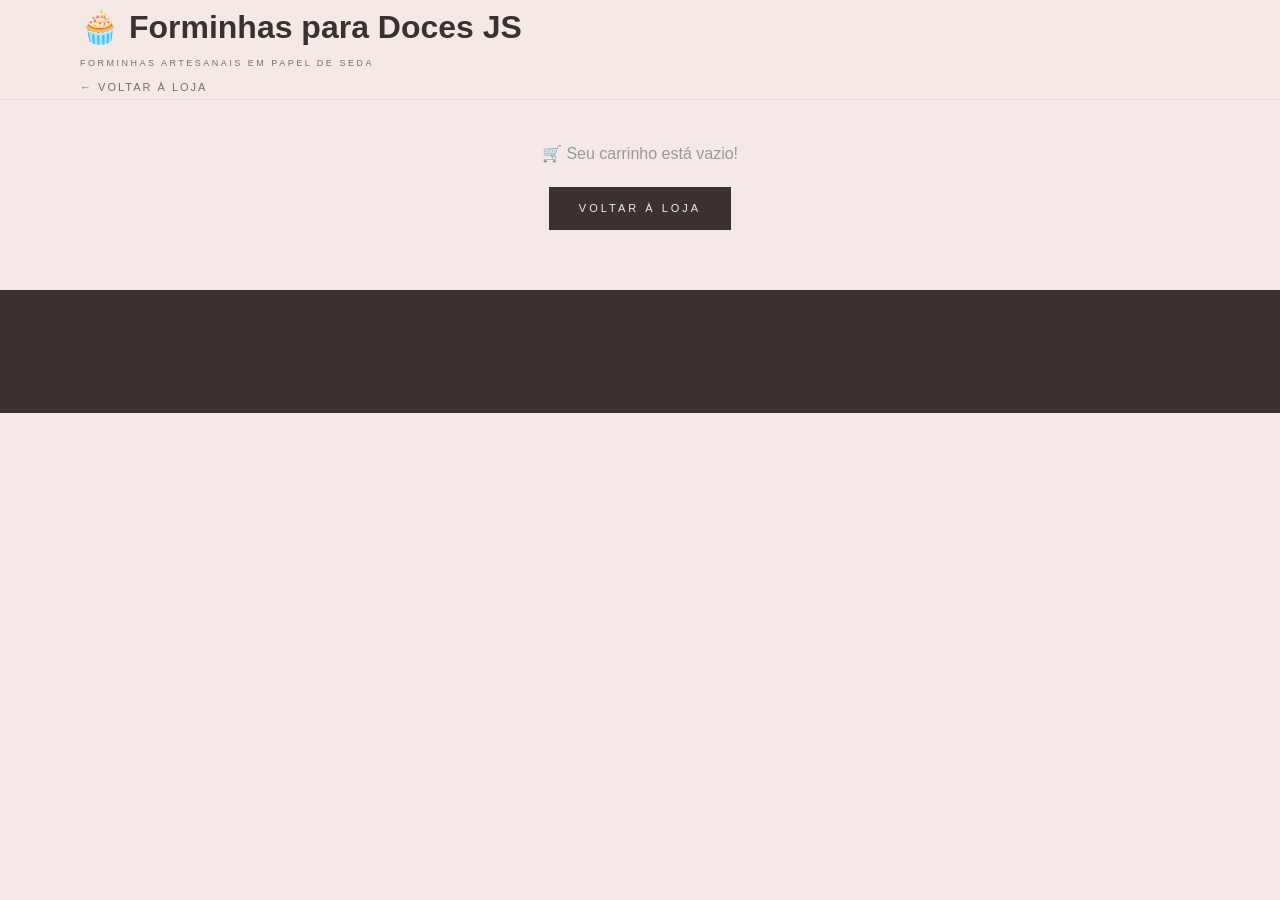
<file: finalizar-compra.html>
<!DOCTYPE html>
<html lang="pt-BR">
<head>
    <meta charset="UTF-8">
    <meta name="viewport" content="width=device-width, initial-scale=1.0">
    <title>Finalizar Compra - Forminhas JS</title>
    <link rel="stylesheet" href="style.css">
    <style>
        .checkout-wrapper {
            max-width: 900px;
            margin: 40px auto;
            padding: 0 20px;
            display: grid;
            grid-template-columns: 1fr 1fr;
            gap: 40px;
        }

        @media (max-width: 768px) {
            .checkout-wrapper {
                grid-template-columns: 1fr;
                gap: 20px;
                margin: 20px auto;
            }
        }

        .checkout-section {
            background: #fff;
            border: 2px solid #DCDDDA;
            padding: 30px;
        }

        .checkout-section h2 {
            font-size: 20px;
            font-weight: normal;
            letter-spacing: 1px;
            margin-bottom: 25px;
            padding-bottom: 15px;
            border-bottom: 2px solid #DCDDDA;
            background: linear-gradient(135deg, #BFD99C 0%, #A2D9AE 100%);
            -webkit-background-clip: text;
            -webkit-text-fill-color: transparent;
            background-clip: text;
        }

        .form-group {
            margin-bottom: 18px;
        }

        .form-group label {
            display: block;
            font-size: 12px;
            letter-spacing: 1px;
            text-transform: uppercase;
            color: #333;
            margin-bottom: 6px;
        }

        .form-group input,
        .form-group select {
            width: 100%;
            padding: 12px 15px;
            border: 2px solid #DCDDDA;
            font-family: 'Georgia', serif;
            font-size: 13px;
            background: #fff;
            color: #333;
            transition: 0.3s;
        }

        .form-group input:focus,
        .form-group select:focus {
            outline: none;
            border-color: #BFD99C;
        }

        .form-row {
            display: grid;
            grid-template-columns: 1fr 1fr;
            gap: 15px;
        }

        .cep-wrapper {
            display: flex;
            gap: 10px;
            align-items: flex-end;
        }

        .cep-wrapper input {
            flex: 1;
        }

        .btn-cep {
            background: linear-gradient(135deg, #BFD99C 0%, #A2D9AE 100%);
            color: #fff;
            border: none;
            padding: 12px 18px;
            cursor: pointer;
            font-family: 'Georgia', serif;
            font-size: 12px;
            letter-spacing: 1px;
            white-space: nowrap;
            text-transform: uppercase;
        }

        .pagamento-opcoes {
            display: flex;
            flex-direction: column;
            gap: 12px;
            margin-top: 5px;
        }

        .pagamento-opcao {
            display: flex;
            align-items: center;
            gap: 12px;
            padding: 15px;
            border: 2px solid #DCDDDA;
            cursor: pointer;
            transition: 0.3s;
        }

        .pagamento-opcao:hover {
            border-color: #BFD99C;
        }

        .pagamento-opcao.selecionado {
            border-color: #BFD99C;
            background: #f9fdf4;
        }

        .pagamento-opcao input[type="radio"] {
            accent-color: #BFD99C;
            width: 16px;
            height: 16px;
        }

        .pagamento-opcao label {
            font-size: 14px;
            cursor: pointer;
            display: flex;
            align-items: center;
            gap: 8px;
        }

        /* ===== RESUMO DO PEDIDO ===== */
        .resumo-itens {
            display: flex;
            flex-direction: column;
            gap: 12px;
            margin-bottom: 20px;
            max-height: 300px;
            overflow-y: auto;
        }

        .resumo-item {
            display: flex;
            justify-content: space-between;
            align-items: center;
            padding: 12px 0;
            border-bottom: 1px solid #DCDDDA;
            font-size: 14px;
        }

        .resumo-item-nome {
            flex: 1;
        }

        .resumo-item-nome span {
            display: block;
            font-size: 11px;
            color: #999;
            margin-top: 3px;
        }

        .resumo-item-preco {
            font-weight: bold;
            background: linear-gradient(135deg, #BFD99C 0%, #A2D9AE 100%);
            -webkit-background-clip: text;
            -webkit-text-fill-color: transparent;
            background-clip: text;
        }

        .resumo-vazio {
            text-align: center;
            color: #999;
            font-style: italic;
            padding: 20px 0;
        }

        .resumo-total {
            display: flex;
            justify-content: space-between;
            align-items: center;
            padding: 15px 0;
            border-top: 2px solid #DCDDDA;
            font-size: 18px;
            font-weight: bold;
        }

        .resumo-total-valor {
            background: linear-gradient(135deg, #BFD99C 0%, #A2D9AE 100%);
            -webkit-background-clip: text;
            -webkit-text-fill-color: transparent;
            background-clip: text;
            font-size: 22px;
        }

        .btn-confirmar {
            width: 100%;
            background: linear-gradient(135deg, #BFD99C 0%, #A2D9AE 100%);
            color: #fff;
            border: none;
            padding: 16px;
            font-size: 14px;
            letter-spacing: 2px;
            text-transform: uppercase;
            cursor: pointer;
            font-family: 'Georgia', serif;
            margin-top: 20px;
            transition: 0.3s;
        }

        .btn-confirmar:hover {
            opacity: 0.9;
            transform: translateY(-2px);
            box-shadow: 0 8px 20px rgba(191, 217, 156, 0.4);
        }

        .btn-confirmar:disabled {
            opacity: 0.6;
            cursor: not-allowed;
            transform: none;
        }

        .voltar-link {
            display: inline-block;
            margin: 20px 0 0 0;
            font-size: 13px;
            color: #999;
            text-decoration: none;
            letter-spacing: 1px;
        }

        .voltar-link:hover {
            color: #BFD99C;
        }

        /* ===== TELA DE SUCESSO ===== */
        #telaSucesso {
            display: none;
            max-width: 600px;
            margin: 80px auto;
            padding: 60px 40px;
            text-align: center;
            border: 2px solid #DCDDDA;
        }

        #telaSucesso .sucesso-icone {
            font-size: 60px;
            margin-bottom: 20px;
        }

        #telaSucesso h2 {
            font-size: 28px;
            font-weight: normal;
            background: linear-gradient(135deg, #BFD99C 0%, #A2D9AE 100%);
            -webkit-background-clip: text;
            -webkit-text-fill-color: transparent;
            background-clip: text;
            margin-bottom: 15px;
        }

        #telaSucesso p {
            color: #666;
            font-size: 15px;
            margin-bottom: 10px;
            line-height: 1.8;
        }

        #numeroPedido {
            font-size: 22px;
            font-weight: bold;
            background: linear-gradient(135deg, #BFD99C 0%, #A2D9AE 100%);
            -webkit-background-clip: text;
            -webkit-text-fill-color: transparent;
            background-clip: text;
            display: block;
            margin: 20px 0;
        }

        .msg-erro {
            background: #fff0f0;
            border: 1px solid #ffcccc;
            color: #cc0000;
            padding: 12px 15px;
            font-size: 13px;
            margin-top: 10px;
            display: none;
        }

        .msg-carregando {
            text-align: center;
            color: #999;
            font-style: italic;
            font-size: 13px;
            margin-top: 10px;
            display: none;
        }

        .carrinho-vazio-aviso {
            text-align: center;
            padding: 60px 20px;
            color: #999;
        }

        .carrinho-vazio-aviso p {
            font-size: 16px;
            margin-bottom: 20px;
        }
    </style>
</head>
<body>

    <!-- HEADER -->
    <header>
        <div class="container">
            <div class="logo">
                <h1>🧁 Forminhas para Doces JS</h1>
                <p class="tagline">Forminhas Artesanais em Papel de Seda</p>
            </div>
            <nav>
                <ul>
                    <li><a href="index.html">← Voltar à Loja</a></li>
                </ul>
            </nav>
        </div>
    </header>

    <!-- CONTEÚDO PRINCIPAL -->
    <div id="conteudoPrincipal">

        <!-- CARRINHO VAZIO -->
        <div id="carrinhoVazioAviso" class="carrinho-vazio-aviso" style="display:none">
            <p>🛒 Seu carrinho está vazio!</p>
            <a href="index.html" class="btn-primary" style="display:inline-block; text-decoration:none; padding: 12px 30px;">
                Voltar à Loja
            </a>
        </div>

        <!-- FORMULÁRIO DE CHECKOUT -->
        <div id="checkoutForm">
            <div class="checkout-wrapper">

                <!-- COLUNA ESQUERDA: DADOS DO CLIENTE -->
                <div>
                    <div class="checkout-section">
                        <h2>✦ Seus Dados</h2>

                        <div class="form-group">
                            <label>Nome Completo *</label>
                            <input type="text" id="nome" placeholder="Seu nome completo" required>
                        </div>

                        <div class="form-row">
                            <div class="form-group">
                                <label>Email *</label>
                                <input type="email" id="email" placeholder="seu@email.com" required>
                            </div>
                            <div class="form-group">
                                <label>WhatsApp *</label>
                                <input type="tel" id="telefone" placeholder="(11) 99999-9999" required>
                            </div>
                        </div>
                    </div>

                    <br>

                    <div class="checkout-section">
                        <h2>✦ Endereço de Entrega</h2>

                        <div class="form-group">
                            <label>CEP *</label>
                            <div class="cep-wrapper">
                                <input type="text" id="cep" placeholder="00000-000" maxlength="9">
                                <button class="btn-cep" onclick="buscarCEP()">Buscar</button>
                            </div>
                        </div>
                        <!-- Adicione isso APÓS o botão de Buscar CEP, antes do campo Endereço -->
                        <div class="form-group" id="enderecosSalvosGrupo" style="display:none;">
                            <label>Endereços Salvos</label>
                            <select id="enderecoSalvo" class="endereco-select">
                                <option value="">-- Selecione um endereço salvo --</option>
                            </select>
                        </div>
                        <div class="form-group">
                            <label>Endereço *</label>
                            <input type="text" id="endereco" placeholder="Rua, Avenida...">
                        </div>

                        <div class="form-row">
                            <div class="form-group">
                                <label>Número *</label>
                                <input type="text" id="numero" placeholder="123">
                            </div>
                            <div class="form-group">
                                <label>Bairro *</label>
                                <input type="text" id="bairro" placeholder="Seu bairro">
                            </div>
                        </div>

                        <div class="form-row">
                            <div class="form-group">
                                <label>Cidade *</label>
                                <input type="text" id="cidade" placeholder="Sua cidade">
                            </div>
                            <div class="form-group">
                                <label>Estado *</label>
                                <input type="text" id="estado" placeholder="SP" maxlength="2">
                            </div>
                        </div>
                    </div>

                    <br>

                    <div class="checkout-section">
                        <h2>✦ Forma de Pagamento</h2>

                        <div class="pagamento-opcoes">
                            <div class="pagamento-opcao selecionado" onclick="selecionarPagamento(this, 'pix')">
                                <input type="radio" name="pagamento" value="pix" checked>
                                <label>💚 Pix — à vista com desconto</label>
                            </div>
                            <div class="pagamento-opcao" onclick="selecionarPagamento(this, 'boleto')">
                                <input type="radio" name="pagamento" value="boleto">
                                <label>📄 Boleto Bancário</label>
                            </div>
                            <div class="pagamento-opcao" onclick="selecionarPagamento(this, 'cartao')">
                                <input type="radio" name="pagamento" value="cartao">
                                <label>💳 Cartão de Crédito/Débito</label>
                            </div>
                        </div>
                    </div>
                </div>

                <!-- COLUNA DIREITA: RESUMO DO PEDIDO -->
                <div>
                    <div class="checkout-section">
                        <h2>✦ Resumo do Pedido</h2>

                        <div class="resumo-itens" id="resumoItens">
                            <p class="resumo-vazio">Carregando carrinho...</p>
                        </div>

                        <div class="resumo-total">
                            <span>Total</span>
                            <span class="resumo-total-valor">R$ <span id="resumoTotal">0,00</span></span>
                        </div>

                        <div class="msg-erro" id="msgErro"></div>
                        <div class="msg-carregando" id="msgCarregando">⏳ Salvando seu pedido...</div>

                        <button class="btn-confirmar" id="btnConfirmar" onclick="confirmarPedido()">
                            Confirmar Pedido
                        </button>

                        <a href="index.html" class="voltar-link">← Continuar comprando</a>
                    </div>
                </div>

            </div>
        </div>
    </div>

    <!-- TELA DE SUCESSO -->
    <div id="telaSucesso">
        <div class="sucesso-icone">🎉</div>
        <h2>Pedido Confirmado!</h2>
        <p>Obrigado pela sua compra! Em breve entraremos em contato pelo WhatsApp para combinar os detalhes.</p>
        <span id="numeroPedido"></span>
        <p style="font-size: 13px; color: #aaa;">Guarde esse número para acompanhar seu pedido.</p>
        <br>
        <a href="index.html" class="btn-primary" style="display:inline-block; text-decoration:none; padding: 12px 30px;">
            Voltar à Loja
        </a>
    </div>

    <footer>
        <div class="container">
            <p>&copy; 2026 Forminhas JS - Todos os direitos reservados</p>
        </div>
    </footer>

    <script src="checkout.js"></script>
</body>
</html>
</file>
<file: style.css>
/* ========== RESET & ROOT ========== */
*, *::before, *::after {
    margin: 0;
    padding: 0;
    box-sizing: border-box;
}

:root {
    --rosa:        #ECC5C6;
    --rosa-deep:   #d4a5a6;
    --azul:        #8A9DB1;
    --azul-deep:   #6b82a0;
    --cinza:       #C1C0C2;
    --caqui:       #837D68;
    --fundo:       #F5E9E7;
    --fundo-alt:   #fdf7f5;
    --branco:      #FFFFFF;
    --texto:       #3a3230;
    --texto-light: #7a6e6b;

    --font-script:  'Cormorant Garamond', Georgia, serif;
    --font-display: 'Playfair Display', Georgia, serif;
    --font-body:    'Lato', sans-serif;

    --shadow-soft: 0 4px 30px rgba(140, 90, 90, 0.08);
    --shadow-card: 0 8px 40px rgba(140, 90, 90, 0.12);
    --transition:  0.35s cubic-bezier(0.4, 0, 0.2, 1);
}

html {
    scroll-padding-top: 90px;
    scroll-behavior: smooth;
}

body {
    font-family: var(--font-body);
    background-color: var(--fundo);
    color: var(--texto);
    line-height: 1.7;
    padding-top: 80px;
    overflow-x: hidden;
}

.container {
    max-width: 1200px;
    margin: 0 auto;
    padding: 0 40px;
}

/* ========== TIPOGRAFIA GLOBAL ========== */
.section-eyebrow {
    font-family: var(--font-body);
    font-size: 11px;
    font-weight: 400;
    letter-spacing: 3px;
    text-transform: uppercase;
    color: var(--caqui);
    margin-bottom: 14px;
    display: block;
}

.section-title {
    font-family: var(--font-display);
    font-size: clamp(32px, 4vw, 52px);
    font-weight: 400;
    color: var(--texto);
    line-height: 1.2;
    margin-bottom: 20px;
}

.section-title em {
    font-style: italic;
    color: var(--rosa-deep);
}

/* ========== HEADER ========== */
header {
    position: fixed;
    top: 0;
    width: 100%;
    z-index: 1000;
    background: rgba(245, 233, 231, 0.96);
    backdrop-filter: blur(12px);
    -webkit-backdrop-filter: blur(12px);
    border-bottom: 1px solid rgba(236, 197, 198, 0.4);
    transition: transform 0.3s ease, box-shadow 0.3s ease;
}

header.hide { transform: translateY(-100%); }

header.compact {
    box-shadow: var(--shadow-soft);
}

header.compact .tagline { display: none; }

.header-inner {
    max-width: 1200px;
    margin: 0 auto;
    padding: 0 40px;
    height: 80px;
    display: flex;
    align-items: center;
    justify-content: space-between;
}

.logo {
    display: flex;
    flex-direction: column;
    gap: 2px;
}

.logo-script {
    font-family: var(--font-script);
    font-size: 28px;
    font-weight: 300;
    font-style: italic;
    color: var(--texto);
    letter-spacing: 1px;
    line-height: 1;
}

.logo-serif {
    font-family: var(--font-display);
    font-size: 12px;
    font-weight: 500;
    letter-spacing: 5px;
    text-transform: uppercase;
    color: var(--caqui);
}

.tagline {
    font-size: 9px;
    letter-spacing: 2.5px;
    text-transform: uppercase;
    color: var(--texto-light);
    font-family: var(--font-body);
    font-weight: 300;
}

nav ul {
    display: flex;
    list-style: none;
    align-items: center;
    gap: 36px;
}

nav a {
    text-decoration: none;
    font-family: var(--font-body);
    font-size: 11px;
    font-weight: 400;
    letter-spacing: 2px;
    text-transform: uppercase;
    color: var(--texto-light);
    transition: color var(--transition);
    position: relative;
}

nav a::after {
    content: '';
    position: absolute;
    bottom: -4px;
    left: 0;
    width: 0;
    height: 1px;
    background: var(--rosa-deep);
    transition: width var(--transition);
}

nav a:hover { color: var(--texto); }
nav a:hover::after { width: 100%; }

.nav-cart {
    display: flex;
    align-items: center;
    gap: 6px;
    color: var(--texto) !important;
    position: relative;
}

.nav-cart::after { display: none !important; }

.cart-badge {
    position: absolute;
    top: -8px;
    right: -10px;
    background: var(--rosa-deep);
    color: white;
    border-radius: 50%;
    width: 18px;
    height: 18px;
    font-size: 10px;
    font-weight: 700;
    display: flex;
    align-items: center;
    justify-content: center;
    font-style: normal;
    letter-spacing: 0;
}

/* ========== HERO ========== */
.hero {
    min-height: 92vh;
    display: flex;
    align-items: center;
    justify-content: center;
    position: relative;
    overflow: hidden;
    background: var(--fundo-alt);
    text-align: center;
    padding: 80px 40px 80px;
}

.hero-bg {
    position: absolute;
    inset: 0;
    pointer-events: none;
}

.petal {
    position: absolute;
    color: var(--rosa);
    opacity: 0.2;
    animation: floatPetal 12s ease-in-out infinite;
}

.petal-1 { top: 10%; left: 7%;  font-size: 20px; animation-delay: 0s;   animation-duration: 14s; }
.petal-2 { top: 18%; left: 86%; font-size: 30px; animation-delay: 2s;   animation-duration: 11s; }
.petal-3 { top: 58%; left: 4%;  font-size: 24px; animation-delay: 4s;   animation-duration: 13s; }
.petal-4 { top: 72%; left: 91%; font-size: 18px; animation-delay: 1s;   animation-duration: 10s; }
.petal-5 { top: 38%; left: 93%; font-size: 34px; animation-delay: 3s;   animation-duration: 15s; color: var(--azul); opacity: 0.13; }
.petal-6 { top: 82%; left: 14%; font-size: 22px; animation-delay: 5s;   animation-duration: 12s; color: var(--azul); opacity: 0.13; }

@keyframes floatPetal {
    0%, 100% { transform: translateY(0) rotate(0deg); }
    33%       { transform: translateY(-18px) rotate(8deg); }
    66%       { transform: translateY(10px) rotate(-5deg); }
}

.hero-content {
    position: relative;
    z-index: 2;
    max-width: 680px;
    animation: fadeUp 1.1s ease both;
}

@keyframes fadeUp {
    from { opacity: 0; transform: translateY(30px); }
    to   { opacity: 1; transform: translateY(0); }
}

.hero-eyebrow {
    font-family: var(--font-body);
    font-size: 11px;
    letter-spacing: 4px;
    text-transform: uppercase;
    color: var(--caqui);
    margin-bottom: 22px;
    display: block;
    animation: fadeUp 1s 0.2s ease both;
    opacity: 0;
}

.hero-title {
    font-family: var(--font-display);
    font-size: clamp(36px, 6vw, 70px);
    font-weight: 400;
    color: var(--texto);
    line-height: 1.15;
    margin-bottom: 26px;
    animation: fadeUp 1s 0.35s ease both;
    opacity: 0;
}

.hero-title em {
    font-style: italic;
    color: var(--rosa-deep);
}

.hero-sub {
    font-size: 15px;
    color: var(--texto-light);
    max-width: 460px;
    margin: 0 auto 44px;
    line-height: 1.85;
    animation: fadeUp 1s 0.5s ease both;
    opacity: 0;
}

.hero-actions {
    display: flex;
    align-items: center;
    justify-content: center;
    gap: 28px;
    animation: fadeUp 1s 0.65s ease both;
    opacity: 0;
}

.hero-divider { color: var(--cinza); font-size: 20px; }

.btn-hero {
    background: var(--texto);
    color: var(--fundo);
    border: none;
    padding: 15px 38px;
    font-family: var(--font-body);
    font-size: 11px;
    font-weight: 400;
    letter-spacing: 3px;
    text-transform: uppercase;
    cursor: pointer;
    transition: var(--transition);
}

.btn-hero:hover {
    background: var(--caqui);
    transform: translateY(-2px);
    box-shadow: 0 10px 30px rgba(131, 125, 104, 0.3);
}

.btn-hero-ghost {
    text-decoration: none;
    font-family: var(--font-body);
    font-size: 11px;
    letter-spacing: 3px;
    text-transform: uppercase;
    color: var(--texto-light);
    border-bottom: 1px solid var(--cinza);
    padding-bottom: 3px;
    transition: var(--transition);
}

.btn-hero-ghost:hover {
    color: var(--texto);
    border-color: var(--rosa-deep);
}

.hero-ornament {
    position: absolute;
    bottom: 0;
    left: 0;
    width: 100%;
}

.wave-divider { width: 100%; height: 60px; }

/* ========== SOBRE ========== */
.sobre {
    padding: 120px 0;
    background: var(--branco);
    position: relative;
    overflow: hidden;
}

.sobre-deco-left {
    position: absolute;
    left: 0;
    top: 50%;
    transform: translateY(-50%);
}

.sobre-grid {
    display: grid;
    grid-template-columns: 1fr 1fr;
    gap: 80px;
    align-items: center;
}

.sobre-desc {
    font-family: var(--font-script);
    font-style: italic;
    font-size: 19px;
    color: var(--texto-light);
    max-width: 420px;
    margin-bottom: 48px;
    line-height: 1.9;
}

.pilares { display: flex; flex-direction: column; gap: 24px; }

.pilar { display: flex; gap: 18px; align-items: flex-start; }

.pilar-icon { color: var(--rosa-deep); font-size: 13px; margin-top: 5px; flex-shrink: 0; }

.pilar h3 {
    font-family: var(--font-display);
    font-size: 16px;
    font-weight: 400;
    color: var(--texto);
    margin-bottom: 4px;
}

.pilar p { font-size: 13px; color: var(--texto-light); line-height: 1.6; }

.sobre-visual { position: relative; height: 440px; }

.sobre-card-grande {
    position: absolute;
    top: 0;
    right: 0;
    width: 82%;
    height: 360px;
    background: var(--fundo);
    border: 1px solid rgba(236, 197, 198, 0.45);
    display: flex;
    align-items: center;
    justify-content: center;
}

.sobre-img-placeholder {
    display: flex;
    flex-direction: column;
    align-items: center;
    gap: 14px;
}

.sobre-img-placeholder span { font-size: 72px; opacity: 0.4; }

.sobre-img-placeholder p {
    font-family: var(--font-script);
    font-style: italic;
    color: var(--texto-light);
    font-size: 18px;
}

.sobre-card-pequeno {
    position: absolute;
    bottom: 0;
    left: 0;
    width: 156px;
    height: 156px;
    background: var(--rosa);
    display: flex;
    flex-direction: column;
    align-items: center;
    justify-content: center;
    gap: 4px;
}

.sobre-card-num {
    font-family: var(--font-display);
    font-size: 52px;
    font-weight: 400;
    color: var(--branco);
    line-height: 1;
}

.sobre-card-label {
    font-size: 10px;
    letter-spacing: 2px;
    text-transform: uppercase;
    color: rgba(255,255,255,0.82);
    font-family: var(--font-body);
    text-align: center;
    padding: 0 16px;
    line-height: 1.4;
}

/* ========== PRODUTOS ========== */
.produtos {
    padding: 110px 0;
    background: var(--fundo);
}

.produtos-topo-deco {
    text-align: center;
    font-size: 13px;
    letter-spacing: 8px;
    color: var(--rosa-deep);
    margin-bottom: 44px;
    opacity: 0.65;
}

.section-sub {
    text-align: center;
    font-family: var(--font-script);
    font-style: italic;
    font-size: 19px;
    color: var(--texto-light);
    margin-bottom: 54px;
}

.filtro-cores {
    display: flex;
    justify-content: center;
    gap: 10px;
    margin-bottom: 64px;
    flex-wrap: wrap;
}

.btn-filtro {
    background: transparent;
    border: 1px solid var(--cinza);
    padding: 9px 22px;
    cursor: pointer;
    font-family: var(--font-body);
    font-size: 10px;
    letter-spacing: 2.5px;
    text-transform: uppercase;
    color: var(--texto-light);
    transition: var(--transition);
}

.btn-filtro:hover { border-color: var(--rosa-deep); color: var(--texto); }

.btn-filtro.active {
    background: var(--texto);
    border-color: var(--texto);
    color: var(--branco);
}

/* ========== GRID ========== */
.grid-produtos {
    display: grid;
    grid-template-columns: repeat(auto-fill, minmax(270px, 1fr));
    gap: 28px;
}

@media (min-width: 1400px) { .grid-produtos { grid-template-columns: repeat(4, 1fr); } }
@media (min-width: 1024px) and (max-width: 1399px) { .grid-produtos { grid-template-columns: repeat(3, 1fr); } }
@media (min-width: 768px) and (max-width: 1023px) { .grid-produtos { grid-template-columns: repeat(2, 1fr); } }
@media (max-width: 767px) { .grid-produtos { grid-template-columns: repeat(2, 1fr); gap: 14px; } }
@media (max-width: 480px) { .grid-produtos { grid-template-columns: repeat(2, 1fr); gap: 10px; } }

/* ========== CARD ========== */
.card-produto {
    background: var(--branco);
    border: 1px solid rgba(193, 192, 194, 0.4);
    overflow: hidden;
    transition: var(--transition);
    display: flex;
    flex-direction: column;
}

.card-produto:hover {
    transform: translateY(-6px);
    box-shadow: var(--shadow-card);
    border-color: rgba(236, 197, 198, 0.65);
}

.card-galeria {
    position: relative;
    width: 100%;
    height: 240px;
    overflow: hidden;
    background: var(--fundo);
    flex-shrink: 0;
}

@media (max-width: 768px) { .card-galeria { height: 200px; } }
@media (max-width: 480px) { .card-galeria { height: 155px; } }

.slide-foto {
    position: absolute;
    inset: 0;
    width: 100%;
    height: 100%;
    object-fit: cover;
    opacity: 0;
    transition: opacity 0.4s ease;
    pointer-events: none;
}

.slide-foto.ativo { opacity: 1; }

.seta {
    position: absolute;
    top: 50%;
    transform: translateY(-50%);
    background: rgba(245, 233, 231, 0.9);
    border: none;
    width: 32px;
    height: 32px;
    font-size: 20px;
    cursor: pointer;
    z-index: 10;
    display: flex;
    align-items: center;
    justify-content: center;
    color: var(--caqui);
    opacity: 0;
    transition: var(--transition);
}

.card-produto:hover .seta { opacity: 1; }
.seta:hover { background: rgba(245, 233, 231, 1); }
.seta-esq { left: 8px; }
.seta-dir { right: 8px; }

.dots {
    position: absolute;
    bottom: 10px;
    left: 50%;
    transform: translateX(-50%);
    display: flex;
    gap: 5px;
    z-index: 10;
}

.dot {
    width: 6px;
    height: 6px;
    border-radius: 50%;
    background: rgba(255,255,255,0.55);
    cursor: pointer;
    transition: var(--transition);
}

.dot.ativo { background: var(--rosa-deep); }

.card-produto-corpo {
    padding: 20px;
    flex: 1;
    display: flex;
    flex-direction: column;
    border-top: 1px solid rgba(193, 192, 194, 0.28);
}

@media (max-width: 480px) { .card-produto-corpo { padding: 11px; } }

.card-produto h3 {
    font-family: var(--font-display);
    font-size: 14px;
    font-weight: 400;
    color: var(--texto);
    margin-bottom: 6px;
    line-height: 1.35;
}

@media (max-width: 480px) { .card-produto h3 { font-size: 12px; } }

.card-produto-cor {
    display: flex;
    align-items: center;
    gap: 7px;
    margin: 8px 0;
    font-size: 10px;
    letter-spacing: 1.5px;
    text-transform: uppercase;
    color: var(--texto-light);
}

.cor-circle {
    width: 13px;
    height: 13px;
    border-radius: 50%;
    border: 1.5px solid rgba(193, 192, 194, 0.55);
    flex-shrink: 0;
}

.card-produto-preco {
    font-family: var(--font-display);
    font-size: 20px;
    font-weight: 400;
    color: var(--caqui);
    margin: 10px 0 14px;
}

@media (max-width: 480px) { .card-produto-preco { font-size: 15px; margin: 7px 0 10px; } }

.btn-adicionar {
    width: 100%;
    background: transparent;
    color: var(--texto);
    border: 1px solid rgba(193, 192, 194, 0.7);
    padding: 11px;
    cursor: pointer;
    font-family: var(--font-body);
    font-size: 9px;
    letter-spacing: 2.5px;
    text-transform: uppercase;
    transition: var(--transition);
    margin-top: auto;
}

.btn-adicionar:hover {
    background: var(--texto);
    color: var(--branco);
    border-color: var(--texto);
}

@media (max-width: 480px) { .btn-adicionar { padding: 8px; font-size: 8px; letter-spacing: 1.5px; } }

/* ========== FAIXA MARQUEE ========== */
.faixa-seda {
    background: var(--rosa);
    padding: 15px 0;
    overflow: hidden;
    border-top: 1px solid rgba(255,255,255,0.25);
    border-bottom: 1px solid rgba(255,255,255,0.25);
}

.faixa-inner {
    display: flex;
    gap: 44px;
    width: max-content;
    animation: marquee 30s linear infinite;
    white-space: nowrap;
}

.faixa-inner span {
    font-family: var(--font-body);
    font-size: 10px;
    letter-spacing: 3px;
    text-transform: uppercase;
    color: var(--branco);
    opacity: 0.88;
    flex-shrink: 0;
}

.faixa-dot { opacity: 0.45 !important; }

@keyframes marquee {
    from { transform: translateX(0); }
    to   { transform: translateX(-50%); }
}

/* ========== CONTATO ========== */
.contato {
    padding: 120px 0;
    background: var(--fundo-alt);
    border-top: 1px solid rgba(193, 192, 194, 0.3);
}

.contato-grid {
    display: grid;
    grid-template-columns: 1fr 1fr;
    gap: 80px;
    align-items: start;
}

.contato-desc {
    font-family: var(--font-script);
    font-style: italic;
    font-size: 19px;
    color: var(--texto-light);
    margin-bottom: 44px;
    line-height: 1.85;
    max-width: 380px;
}

.contato-links { display: flex; flex-direction: column; gap: 16px; }

.contato-link {
    display: flex;
    align-items: center;
    gap: 14px;
    text-decoration: none;
    color: var(--texto);
    font-size: 14px;
    transition: color var(--transition);
}

.contato-link:hover { color: var(--caqui); }

.contato-link-icon {
    width: 38px;
    height: 38px;
    background: var(--fundo);
    border: 1px solid rgba(193, 192, 194, 0.45);
    display: flex;
    align-items: center;
    justify-content: center;
    font-size: 14px;
    flex-shrink: 0;
}

.contato-form-wrap {
    background: var(--branco);
    padding: 50px;
    border: 1px solid rgba(193, 192, 194, 0.3);
    box-shadow: var(--shadow-soft);
}

.contato-form { display: flex; flex-direction: column; gap: 26px; }

.form-group { display: flex; flex-direction: column; gap: 8px; }

.form-group label {
    font-size: 10px;
    letter-spacing: 2.5px;
    text-transform: uppercase;
    color: var(--caqui);
    font-family: var(--font-body);
}

.contato-form input,
.contato-form textarea {
    padding: 14px 16px;
    border: 1px solid rgba(193, 192, 194, 0.45);
    background: var(--fundo-alt);
    font-family: var(--font-script);
    font-size: 16px;
    color: var(--texto);
    transition: border-color var(--transition);
    resize: none;
}

.contato-form input::placeholder,
.contato-form textarea::placeholder {
    color: var(--cinza);
    font-style: italic;
}

.contato-form input:focus,
.contato-form textarea:focus {
    outline: none;
    border-color: var(--rosa-deep);
    background: var(--branco);
}

/* ========== BTN PRIMARY ========== */
.btn-primary {
    background: var(--texto);
    color: var(--fundo);
    border: none;
    padding: 15px 38px;
    font-family: var(--font-body);
    font-size: 11px;
    font-weight: 400;
    letter-spacing: 3px;
    text-transform: uppercase;
    cursor: pointer;
    transition: var(--transition);
    width: fit-content;
}

.btn-primary:hover {
    background: var(--caqui);
    transform: translateY(-2px);
    box-shadow: 0 10px 28px rgba(131, 125, 104, 0.25);
}

/* ========== FOOTER ========== */
footer {
    background: var(--texto);
    padding: 64px 40px 32px;
}

.footer-ornament {
    text-align: center;
    letter-spacing: 14px;
    color: var(--rosa);
    opacity: 0.45;
    margin-bottom: 44px;
    font-size: 13px;
}

.footer-inner {
    max-width: 1200px;
    margin: 0 auto;
    display: flex;
    justify-content: space-between;
    align-items: center;
    margin-bottom: 44px;
    flex-wrap: wrap;
    gap: 30px;
}

.footer-logo .logo-script { color: var(--fundo); }

.footer-logo p {
    font-size: 10px;
    letter-spacing: 2px;
    text-transform: uppercase;
    color: rgba(245,233,231,0.35);
    margin-top: 8px;
}

.footer-links { display: flex; gap: 32px; }

.footer-links a {
    text-decoration: none;
    font-size: 10px;
    letter-spacing: 2.5px;
    text-transform: uppercase;
    color: rgba(245,233,231,0.4);
    transition: color var(--transition);
}

.footer-links a:hover { color: var(--rosa); }

.footer-copy {
    text-align: center;
    font-size: 11px;
    color: rgba(245,233,231,0.25);
    border-top: 1px solid rgba(245,233,231,0.07);
    padding-top: 24px;
    max-width: 1200px;
    margin: 0 auto;
}

/* ========== MODAL ========== */
.modal {
    display: none;
    position: fixed;
    inset: 0;
    z-index: 2000;
    background: rgba(58, 50, 48, 0.6);
    backdrop-filter: blur(4px);
}

.modal-content {
    position: absolute;
    top: 50%;
    left: 50%;
    transform: translate(-50%, -50%);
    background: var(--branco);
    width: 90%;
    max-width: 480px;
    max-height: 85vh;
    display: flex;
    flex-direction: column;
    border: 1px solid rgba(236, 197, 198, 0.4);
    box-shadow: 0 30px 80px rgba(58, 50, 48, 0.25);
    overflow: hidden;
}

.fechar {
    position: absolute;
    top: 16px;
    right: 16px;
    background: none;
    border: none;
    cursor: pointer;
    color: var(--texto-light);
    transition: color var(--transition);
    display: flex;
    align-items: center;
    justify-content: center;
    z-index: 10;
    padding: 4px;
}

.fechar:hover { color: var(--texto); }

.modal-header {
    padding: 36px 32px 22px;
    border-bottom: 1px solid rgba(193, 192, 194, 0.28);
    text-align: center;
}

.modal-eyebrow { display: block; color: var(--rosa-deep); font-size: 16px; margin-bottom: 8px; }

.modal-header h2 {
    font-family: var(--font-display);
    font-size: 26px;
    font-weight: 400;
    color: var(--texto);
}

#listaCarrinho {
    flex: 1;
    overflow-y: auto;
    padding: 8px 24px;
}

.item-carrinho {
    display: flex;
    justify-content: space-between;
    align-items: center;
    padding: 14px 0;
    border-bottom: 1px solid rgba(193, 192, 194, 0.22);
    gap: 14px;
}

.item-carrinho strong {
    font-family: var(--font-display);
    font-size: 14px;
    font-weight: 400;
    color: var(--texto);
    display: block;
    margin-bottom: 4px;
}

.item-carrinho p { font-size: 12px; color: var(--texto-light); }

.item-carrinho button {
    background: transparent !important;
    border: 1px solid var(--cinza) !important;
    color: var(--texto-light) !important;
    padding: 5px 10px !important;
    font-size: 9px !important;
    letter-spacing: 1.5px !important;
    text-transform: uppercase !important;
    cursor: pointer !important;
    transition: var(--transition) !important;
    font-family: var(--font-body) !important;
    border-radius: 0 !important;
    white-space: nowrap;
}

.item-carrinho button:hover {
    background: var(--texto) !important;
    color: var(--fundo) !important;
    border-color: var(--texto) !important;
}

.modal-total {
    display: flex;
    justify-content: space-between;
    align-items: center;
    padding: 16px 24px;
    border-top: 1px solid rgba(193, 192, 194, 0.28);
}

.modal-total span {
    font-size: 10px;
    letter-spacing: 2.5px;
    text-transform: uppercase;
    color: var(--texto-light);
}

.modal-total strong {
    font-family: var(--font-display);
    font-size: 24px;
    font-weight: 400;
    color: var(--caqui);
}

.btn-checkout {
    width: 100% !important;
    padding: 17px !important;
    text-align: center;
    border-radius: 0;
    margin: 0;
    letter-spacing: 3px;
}

/* ========== RESPONSIVO ========== */
@media (max-width: 900px) {
    .sobre-grid, .contato-grid { grid-template-columns: 1fr; gap: 50px; }

    .sobre-visual { height: 300px; }
    .sobre-card-grande { width: 84%; height: 255px; }
    .sobre-card-pequeno { width: 130px; height: 130px; }
    .sobre-card-num { font-size: 40px; }

    .contato-form-wrap { padding: 32px 24px; }
}

@media (max-width: 768px) {
    body { padding-top: 68px; }
    .container { padding: 0 24px; }
    .header-inner { padding: 0 24px; height: 68px; }

    nav ul { gap: 20px; }
    nav a { font-size: 10px; }

    .hero { min-height: 80vh; padding: 60px 24px 60px; }
    .hero-actions { flex-direction: column; gap: 14px; }
    .hero-divider { display: none; }

    .sobre  { padding: 72px 0; }
    .produtos { padding: 72px 0; }
    .contato  { padding: 72px 0; }

    .footer-inner { flex-direction: column; align-items: flex-start; }
    .footer-links { flex-wrap: wrap; gap: 18px; }
}

@media (max-width: 480px) {
    .logo-script { font-size: 22px; }
    .logo-serif  { font-size: 10px; }
    nav ul { gap: 12px; }
    nav li:not(:last-child):not(:nth-last-child(2)) { display: none; }
    .hero-title { font-size: 30px; }
    .btn-filtro { padding: 7px 13px; }
    .filtro-cores { gap: 6px; }
}

/* ========== LEGADO ========== */
.carrinho-resumo { display: none; }

/* ── Wrapper do item de nav do usuário ── */
.nav-usuario { position: relative; }
 
/* ── Trigger (botão com avatar + nome) ── */
.usuario-trigger {
    display: flex; align-items: center; gap: 7px;
    background: none; border: 1px solid rgba(236,197,198,0.5);
    border-radius: 40px; padding: 5px 12px 5px 5px;
    cursor: pointer; color: inherit;
    font-family: 'Lato', sans-serif; font-size: 13px; letter-spacing: 0.5px;
    transition: border-color 0.2s, background 0.2s;
}
.usuario-trigger:hover { border-color: #ECC5C6; background: rgba(236,197,198,0.08); }
 
/* ── Avatar circular com iniciais ── */
.usuario-avatar {
    width: 26px; height: 26px; border-radius: 50%;
    background: linear-gradient(135deg, #ECC5C6, #c4a2b2);
    color: #3A2E2E; font-size: 11px; font-weight: 700;
    display: flex; align-items: center; justify-content: center;
    flex-shrink: 0; letter-spacing: 0;
}
 
.usuario-nome { max-width: 110px; overflow: hidden; text-overflow: ellipsis; white-space: nowrap; }
 
.usuario-seta { transition: transform 0.25s; flex-shrink: 0; }
.usuario-menu.aberto .usuario-seta { transform: rotate(180deg); }
 
/* ── Dropdown ── */
.usuario-dropdown {
    display: none; position: absolute; right: 0; top: calc(100% + 10px);
    background: #fff; border: 1px solid rgba(236,197,198,0.4);
    border-radius: 14px; box-shadow: 0 12px 40px rgba(58,46,46,0.13);
    min-width: 230px; z-index: 9999; overflow: hidden;
    animation: dropFade 0.2s ease;
}
.usuario-menu.aberto .usuario-dropdown { display: block; }
 
@keyframes dropFade {
    from { opacity: 0; transform: translateY(-6px); }
    to   { opacity: 1; transform: translateY(0); }
}
 
/* ── Cabeçalho do dropdown ── */
.dropdown-header { padding: 16px 18px 14px; }
.dropdown-nome  { font-family: 'Cormorant Garamond', serif; font-size: 17px; font-style: italic; color: #3A2E2E; margin: 0 0 2px; }
.dropdown-email { font-size: 11px; color: #8C7B7B; letter-spacing: 0.3px; margin: 0; }
 
.dropdown-divider { height: 1px; background: rgba(236,197,198,0.35); margin: 0; }
 
/* ── Itens do dropdown ── */
.dropdown-item {
    display: flex; align-items: center; gap: 10px;
    padding: 11px 18px; font-size: 13px; color: #3A2E2E;
    text-decoration: none; background: none; border: none;
    width: 100%; text-align: left; cursor: pointer;
    font-family: 'Lato', sans-serif; letter-spacing: 0.3px;
    transition: background 0.15s;
}
.dropdown-item:hover { background: rgba(236,197,198,0.15); }
.dropdown-item svg   { flex-shrink: 0; color: #8C7B7B; }
 
.dropdown-sair { color: #c0392b; }
.dropdown-sair svg { color: #c0392b; }
.dropdown-sair:hover { background: rgba(192,57,43,0.07); }
</file>
